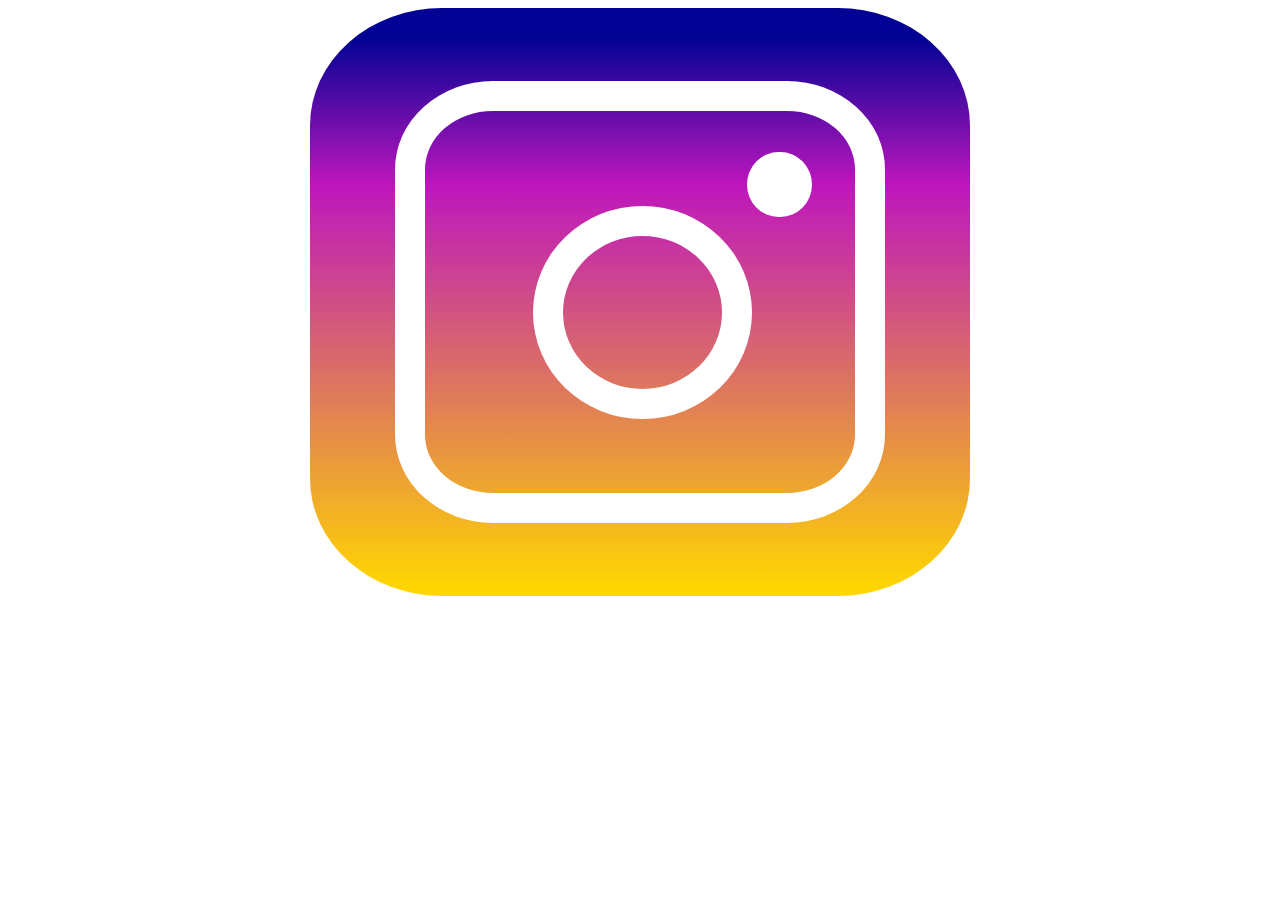
<file: instagratm.html>
<!DOCTYPE html>
<html lang="en">
<head>

    <meta charset="UTF-8">
    <meta name="viewport" content="width=device-width, initial-scale=1.0">
    <meta name="description" content="">
    <meta name="keywords" content="">
    <meta http-equiv="refresh" content="5">
    <meta http-equiv="Content-Type" content="text/html;charset=UTF-8">
    <link rel="stylesheet" href="instagram.css" type="text/css">
    <title>design instagram logo</title>
</head>
<body>
    <div id="maindiv">
        <div id="div2"> <div id="div3"></div> <div id="div4"></div></div>
    </div>
</body>
</html>
</file>
<file: instagram.css>
body{
    display: flex;
justify-content: center;
}

#maindiv{
    background-image: linear-gradient(to bottom, rgb(2, 2, 148) 5%, rgb(189, 22, 189) 30%, gold 99%);
    width: 90ex;
    height: 80ex;
    border-radius: 20%;
display: flex;
justify-content: center;
align-items: center;

}
#div2{
    width: 65%;
    height: 65%;
    border: white 30px solid;
    border-radius: 20%;

}
#div3{
    width: 37%;
    height: 40%;
    border-radius: 60%;
    border: 30px solid white;
    position: relative;
    top: 25%;
    left: 25%;
}
#div4{
    width: 1%;
    height: 1.5%;
    border-radius: 60%;
    border: 30px solid white;
    position: relative;
   top: -45%;
   left: 75%;
   background-color: white;
}
</file>
